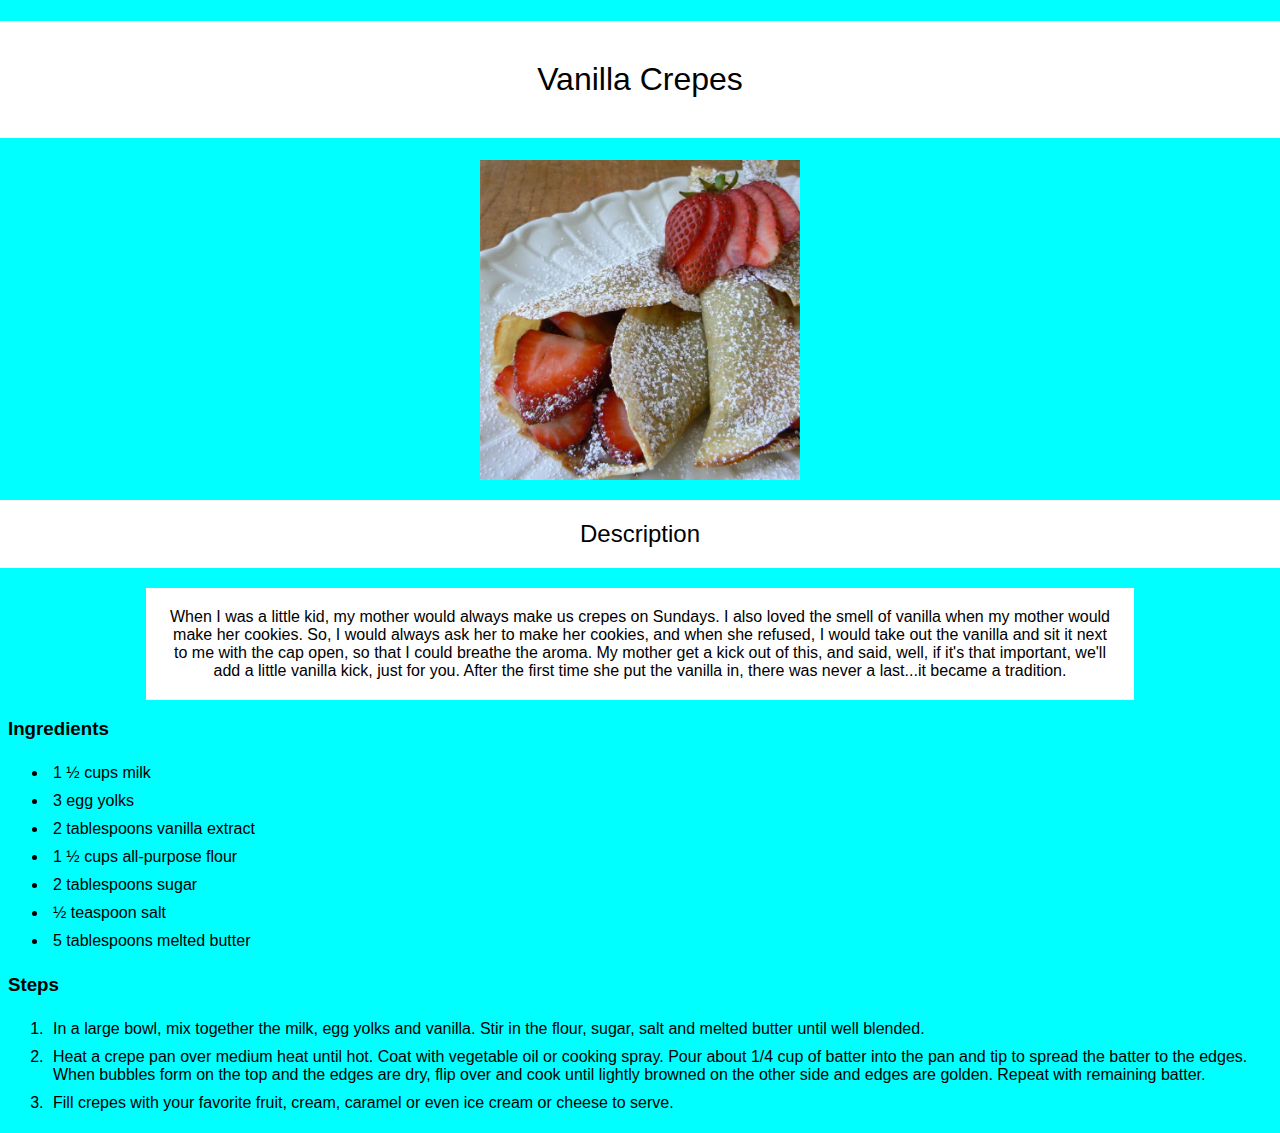
<file: recipes/crepes.html>
<!DOCTYPE html>
<html lang="en">
    <head>
        <meta charset="UTF-8">
        <title>Crepes</title>
        <link rel="stylesheet" href="../styles.css">
    </head>

    <body>
        <h1 id="page-title">Vanilla Crepes</h1>
        <img src="../images/crepes.jpg" alt="crepes with strawberries" height="320px" width="320px">
    
        <h2>Description</h2>
        <p>When I was a little kid, my mother would always make us crepes on Sundays. I also loved the smell of vanilla when my mother would make her cookies. So, I would always ask her to make her cookies, and when she refused, I would take out the vanilla and sit it next to me with the cap open, so that I could breathe the aroma. My mother get a kick out of this, and said, well, if it's that important, we'll add a little vanilla kick, just for you. After the first time she put the vanilla in, there was never a last...it became a tradition.</p>
        
        <h3>Ingredients</h3>
        <ul>
            <li>1 ½ cups milk</li>
            <li>3 egg yolks</li>
            <li>2 tablespoons vanilla extract</li>
            <li>1 ½ cups all-purpose flour</li>
            <li>2 tablespoons sugar</li>
            <li>½ teaspoon salt</li>
            <li>5 tablespoons melted butter</li>
        </ul>

        <h3>Steps</h3>
        <ol>
            <li>In a large bowl, mix together the milk, egg yolks and vanilla. Stir in the flour, sugar, salt and melted butter until well blended.</li>
            <li>Heat a crepe pan over medium heat until hot. Coat with vegetable oil or cooking spray. Pour about 1/4 cup of batter into the pan and tip to spread the batter to the edges. When bubbles form on the top and the edges are dry, flip over and cook until lightly browned on the other side and edges are golden. Repeat with remaining batter.</li>
            <li>Fill crepes with your favorite fruit, cream, caramel or even ice cream or cheese to serve.</li>
        </ol>
    
    </body>

</html>
</file>
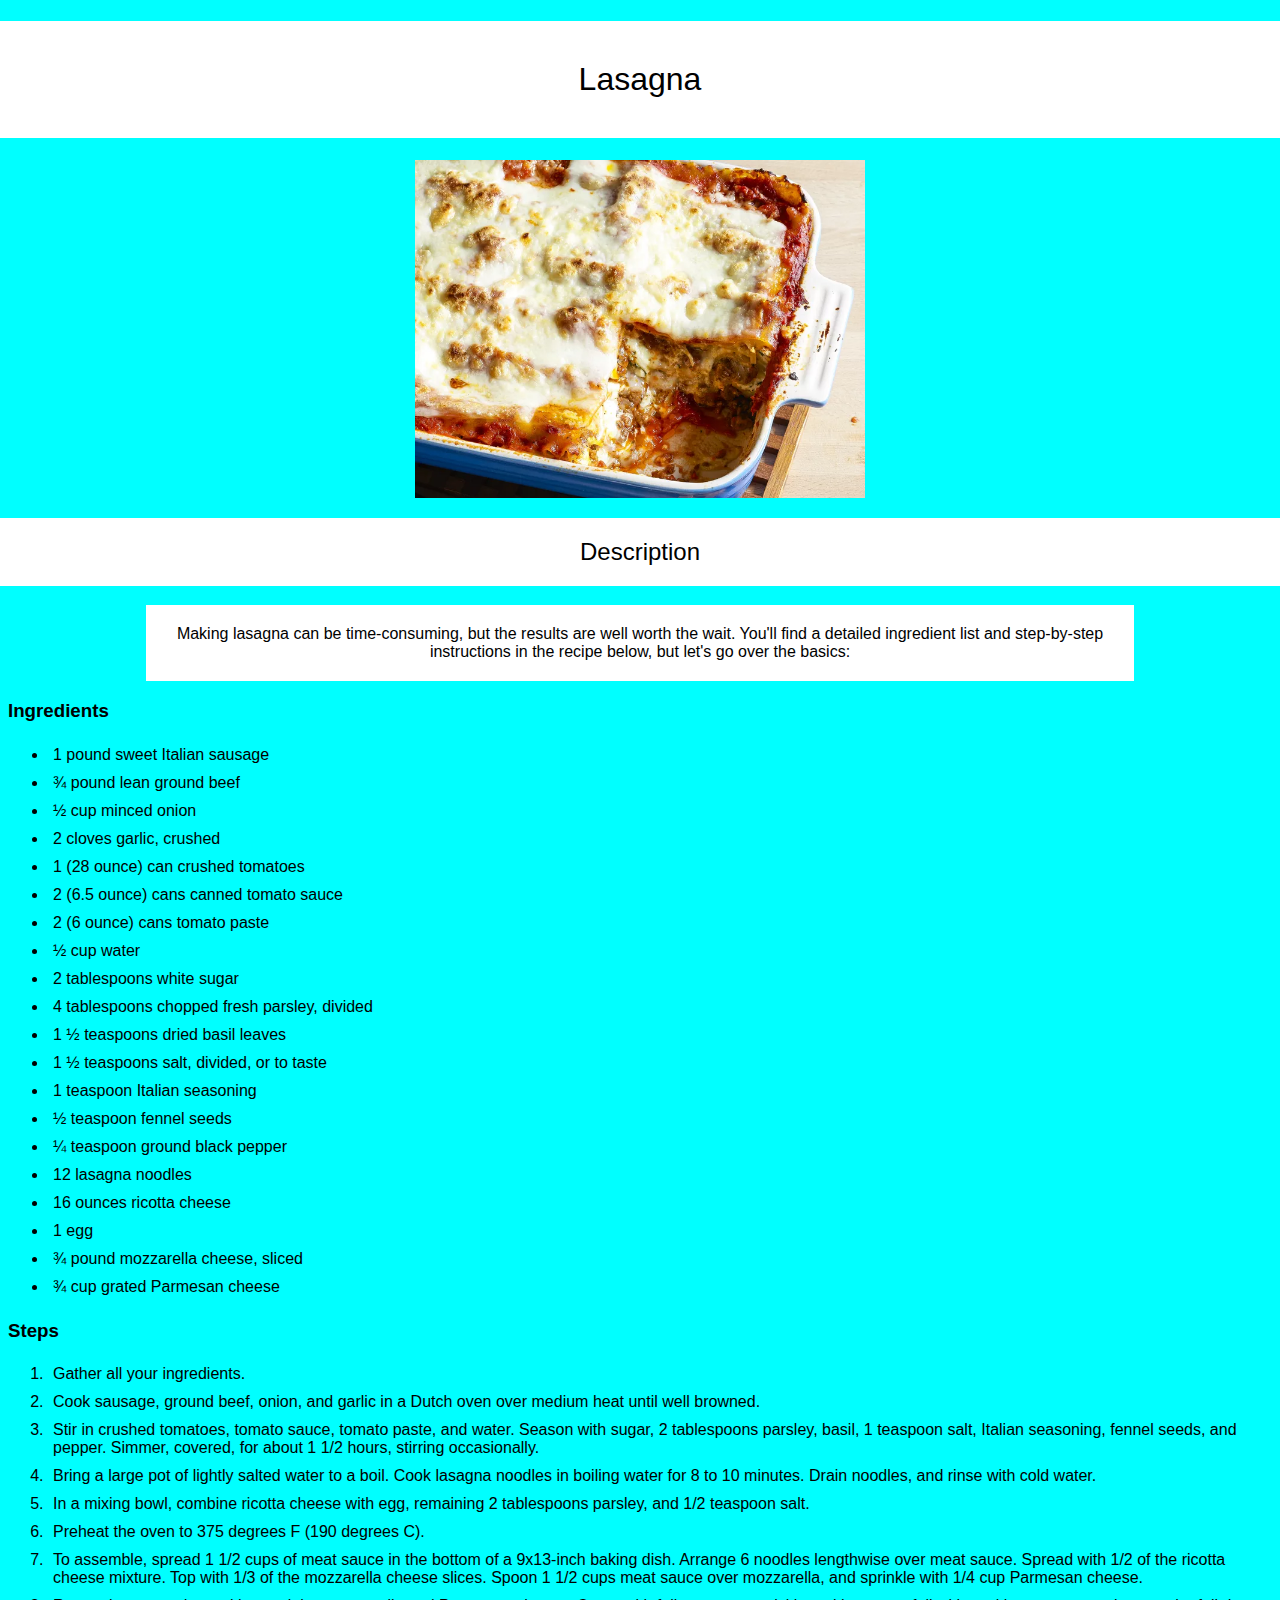
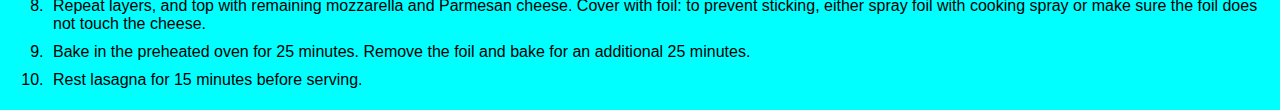
<file: recipes/lasagna.html>
<!DOCTYPE html>
<html lang="en">
    <head>
        <meta charset="UTF-8">
        <title>Lasagna</title>
        <link rel="stylesheet" href="../styles.css">
    </head>

    <body>
        <h1 id="page-title">Lasagna</h1>
        <img src="../images/lasagna.jpg" alt="baked lasagna" height=auto width="450">
        
        <h2>Description</h2>
        <p>Making lasagna can be time-consuming, but the results are well worth the wait. You'll find a detailed ingredient list and step-by-step instructions in the recipe below, but let's go over the basics:</p>
        
        <h3>Ingredients</h3>
        <ul>
            <li>1 pound sweet Italian sausage</li>
            <li>¾ pound lean ground beef</li>
            <li>½ cup minced onion</li>
            <li>2 cloves garlic, crushed</li>
            <li>1 (28 ounce) can crushed tomatoes</li>
            <li>2 (6.5 ounce) cans canned tomato sauce</li>
            <li>2 (6 ounce) cans tomato paste</li>
            <li>½ cup water</li>
            <li>2 tablespoons white sugar</li>
            <li>4 tablespoons chopped fresh parsley, divided</li>
            <li>1 ½ teaspoons dried basil leaves</li>
            <li>1 ½ teaspoons salt, divided, or to taste</li>
            <li>1 teaspoon Italian seasoning</li>
            <li>½ teaspoon fennel seeds</li>
            <li>¼ teaspoon ground black pepper</li>
            <li>12 lasagna noodles</li>
            <li>16 ounces ricotta cheese</li>
            <li>1 egg</li>
            <li>¾ pound mozzarella cheese, sliced</li>
            <li>¾ cup grated Parmesan cheese</li>
        </ul>

        <h3>Steps</h3>
        <ol>
            <li>Gather all your ingredients.</li>
            <li>Cook sausage, ground beef, onion, and garlic in a Dutch oven over medium heat until well browned.</li>
            <li>Stir in crushed tomatoes, tomato sauce, tomato paste, and water. Season with sugar, 2 tablespoons parsley, basil, 1 teaspoon salt, Italian seasoning, fennel seeds, and pepper. Simmer, covered, for about 1 1/2 hours, stirring occasionally.</li>
            <li>Bring a large pot of lightly salted water to a boil. Cook lasagna noodles in boiling water for 8 to 10 minutes. Drain noodles, and rinse with cold water.</li>
            <li>In a mixing bowl, combine ricotta cheese with egg, remaining 2 tablespoons parsley, and 1/2 teaspoon salt.</li>
            <li>Preheat the oven to 375 degrees F (190 degrees C).</li>
            <li>To assemble, spread 1 1/2 cups of meat sauce in the bottom of a 9x13-inch baking dish. Arrange 6 noodles lengthwise over meat sauce. Spread with 1/2 of the ricotta cheese mixture. Top with 1/3 of the mozzarella cheese slices. Spoon 1 1/2 cups meat sauce over mozzarella, and sprinkle with 1/4 cup Parmesan cheese.</li>
            <li>Repeat layers, and top with remaining mozzarella and Parmesan cheese. Cover with foil: to prevent sticking, either spray foil with cooking spray or make sure the foil does not touch the cheese.</li>
            <li>Bake in the preheated oven for 25 minutes. Remove the foil and bake for an additional 25 minutes.</li>
            <li>Rest lasagna for 15 minutes before serving.</li>
        </ol>
        
    </body>
</html>
</file>
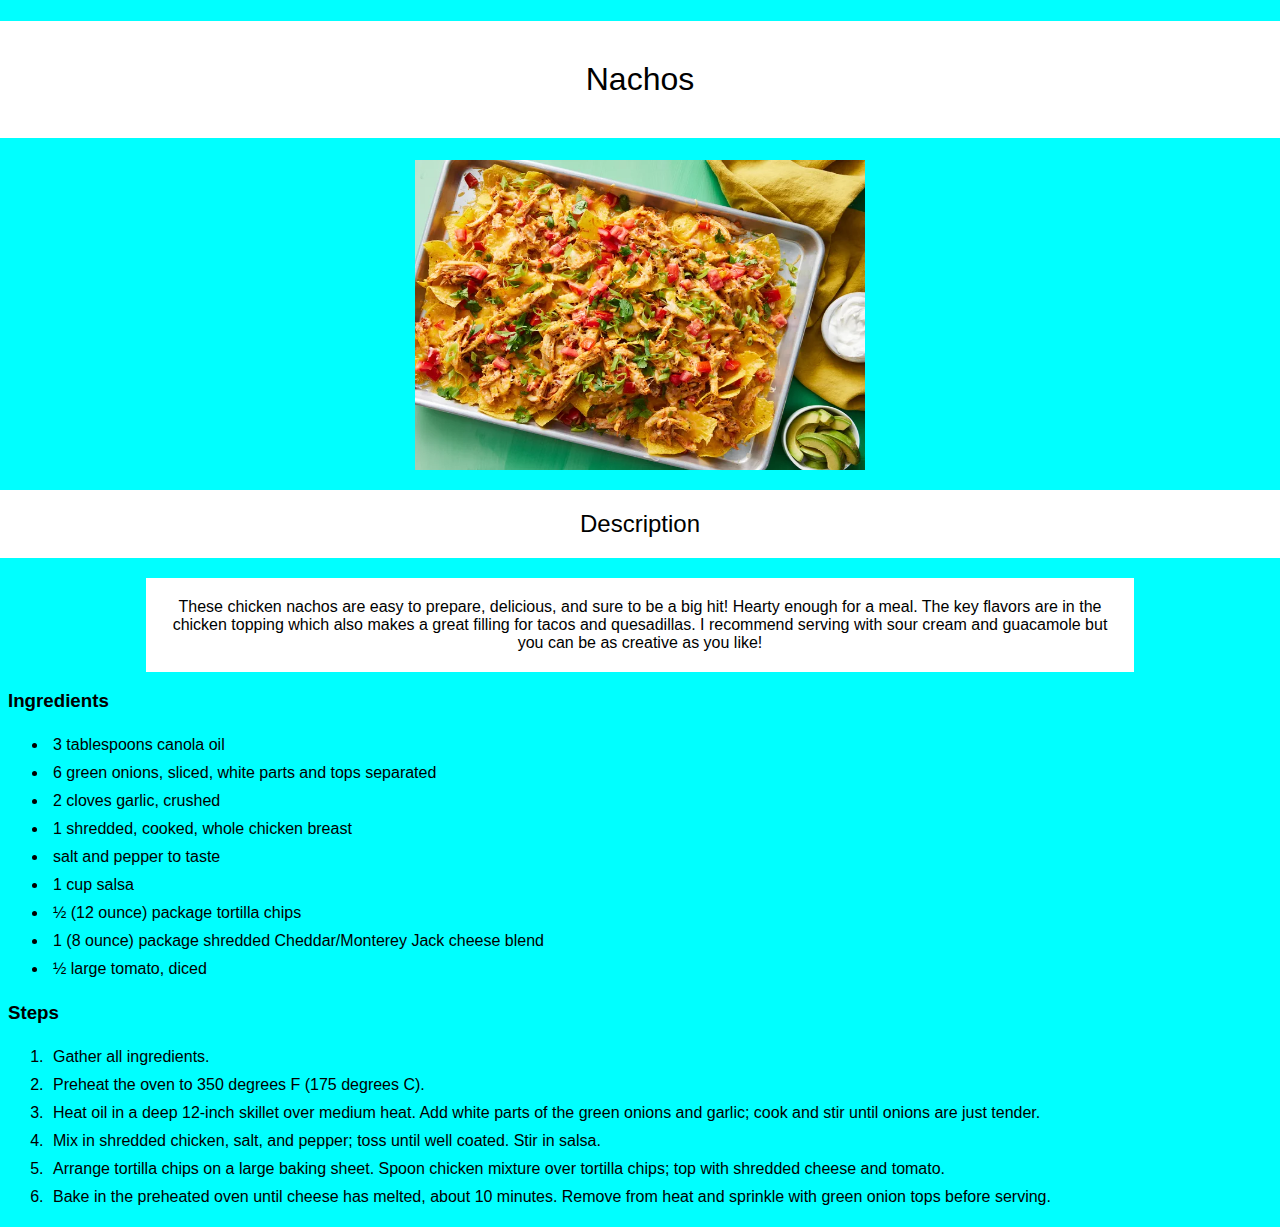
<file: recipes/nachos.html>
<!DOCTYPE html>
<html lang="en">
    <head>
        <meta charset="UTF-8">
        <title>Nachos</title>
        <link rel="stylesheet" href="../styles.css">
    </head>

    <body>
        <h1 id="page-title">Nachos</h1>
        <img src="../images/nachos.jpg" alt="nachos in baking pan" height="310px" width="450px">

        <h2>Description</h2>
        <p>These chicken nachos are easy to prepare, delicious, and sure to be a big hit! Hearty enough for a meal. The key flavors are in the chicken topping which also makes a great filling for tacos and quesadillas. I recommend serving with sour cream and guacamole but you can be as creative as you like!</p>
   
        <h3>Ingredients</h3>
        <ul>
            <li>3 tablespoons canola oil</li>
            <li>6 green onions, sliced, white parts and tops separated</li>
            <li>2 cloves garlic, crushed</li>
            <li>1 shredded, cooked, whole chicken breast</li>
            <li>salt and pepper to taste</li>
            <li>1 cup salsa</li>
            <li>½ (12 ounce) package tortilla chips</li>
            <li>1 (8 ounce) package shredded Cheddar/Monterey Jack cheese blend</li>
            <li>½ large tomato, diced</li>
        </ul>

        <h3>Steps</h3>
        <ol>
            <li>Gather all ingredients.</li>
            <li>Preheat the oven to 350 degrees F (175 degrees C).</li>
            <li>Heat oil in a deep 12-inch skillet over medium heat. Add white parts of the green onions and garlic; cook and stir until onions are just tender.</li>
            <li>Mix in shredded chicken, salt, and pepper; toss until well coated. Stir in salsa.</li>
            <li>Arrange tortilla chips on a large baking sheet. Spoon chicken mixture over tortilla chips; top with shredded cheese and tomato.</li>
            <li>Bake in the preheated oven until cheese has melted, about 10 minutes. Remove from heat and sprinkle with green onion tops before serving.</li>
        </ol>
   
    </body>
</html>
</file>
<file: styles.css>
body {
    background-color: #00ffff; 
    font-family: Arial, Helvetica, sans-serif;
}

#page-title,
h2,
p    {
    text-align: center;
    font-weight: 100;
    background-color: #fff;
}

#page-title {
    
    padding: 40px;
    margin-left: -10%;
    margin-right: -10%;
}

h2 {
    margin-left: -10%;
    margin-right: -10%;
    padding: 20px;
}

p {
    padding: 20px;
    width: 75%;
    margin-left: auto;
    margin-right: auto;
}

.menu-item {
    text-align: center;
    list-style: none;
   
    font-size: 20px;
    background-color: #ff43ff;
    margin: 10px 25%;
    padding: 25px;
}

img {
    display: block;
    margin-left: auto;
    margin-right: auto;
}

#page-title + ul {
   
   padding: 5px;

}


a {
   color: #fff; 
   text-decoration: none;
   padding: 5px
}

li {
    padding: 5px;
}
</file>
